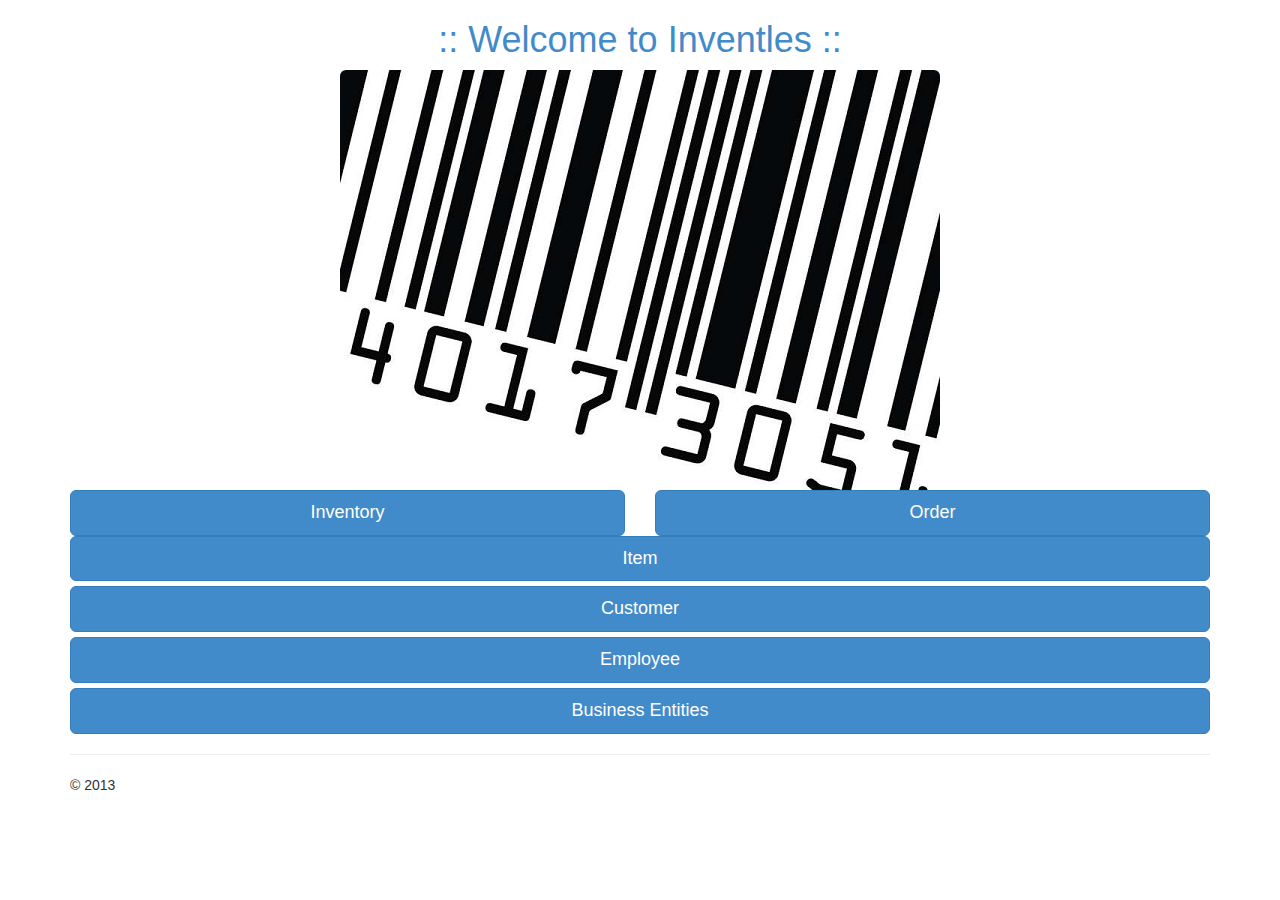
<file: web/inventles/WebContent/index.html>
<!DOCTYPE html>
<html>
	<head>
		<meta charset="utf-8">
		<title>Inventory, Customer and Sales Management</title>
		<link rel="stylesheet" type="text/css" href="css/bootstrap.css">
	</head>
	<body>
	<script src="http://code.jquery.com/jquery-1.10.1.min.js"></script>
	 <script src="js/lib/bootstrap/bootstrap.min.js"></script>
	 <script src="js/lib/bootstrap/bootstrap.js"></script>
		
		<!-- The Main wrapper div starts -->
		<div class="container">
			<!-- header content -->
			<h1 class ="text-center"><a href="#">:: Welcome to Inventles ::</a></h1>
			<div class ="text-center">
				<img  src="img/inventory-management-2.jpg"  class="img-rounded">
			</div>
			<div class="clearfix visible-xs"></div>
			 <div class="row" class ="text-center" role="toolbar">
			 <div>
			  <div class="col-md-6">
   				  <a class="btn btn-primary btn-lg btn-block" href="/inventles/view/item/inventory.html">Inventory</a>
   				 </div>
   				 <div class="col-md-6">
   				  <a class="btn btn-primary btn-lg btn-block" href="/inventles/view/item/order.html">Order</a>
   				 </div>
			 </div>
			</div>
			<div class ="text-center" role="toolbar">
					<div>
						 <a class="btn btn-primary btn-lg btn-block" href="/inventles/view/item/item.html">Item</a>
						 <a class="btn btn-primary btn-lg btn-block" href="/inventles/view/customer/customer.html">Customer</a>
						 <a class="btn btn-primary btn-lg btn-block" href="/inventles/view/employee/employee.html">Employee</a>
						 <a class="btn btn-primary btn-lg btn-block" href="/inventles/rest/businessentity">Business Entities</a>
					</div>
			</div>
		

			<!-- Copyright Area -->
			<hr>
			<div class="footer">
				<p>&copy; 2013</p>
			</div>
			
		</div>
		
	</body>
</html>
</file>
